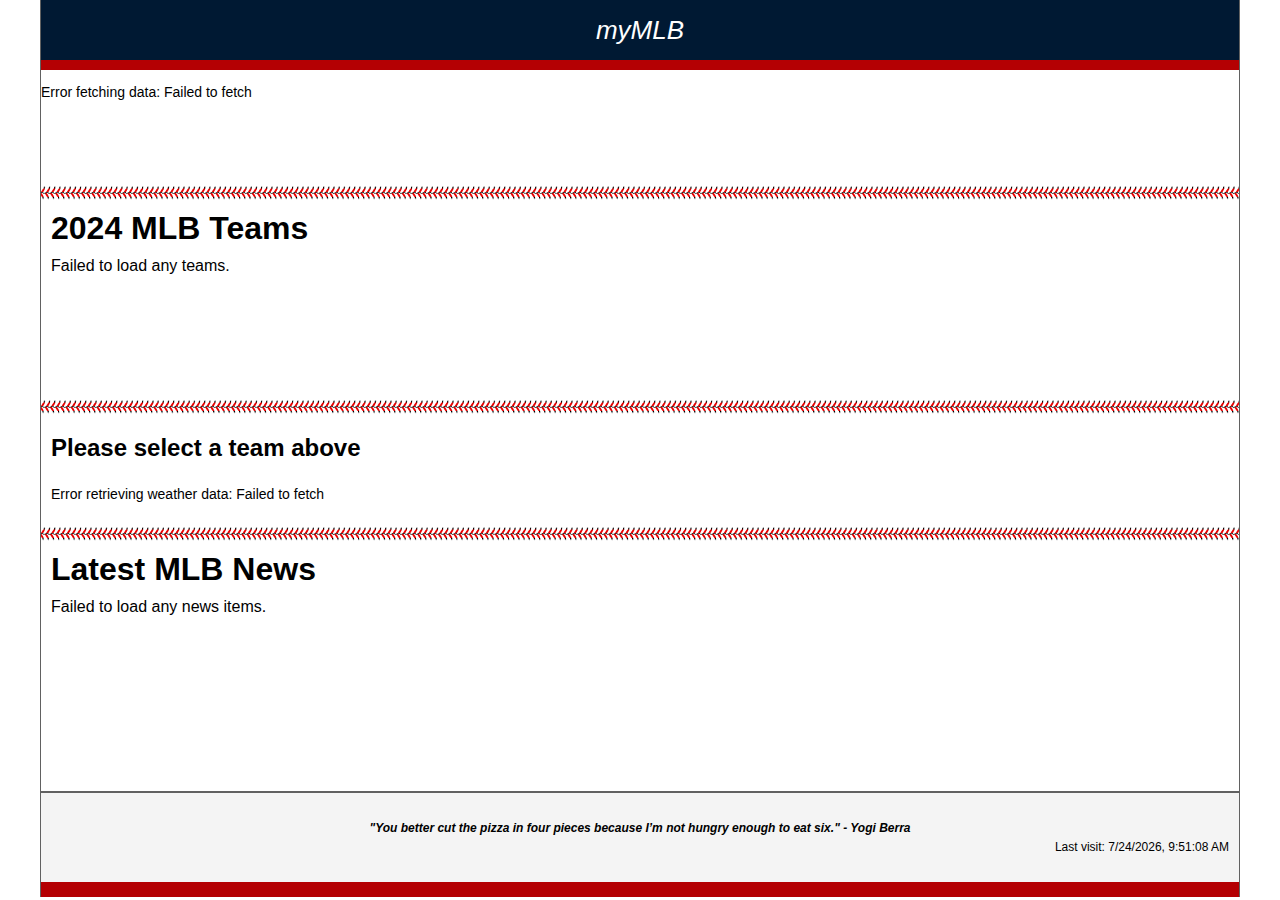
<file: index.html>
<!DOCTYPE html>
<html lang="en">
  <head>
    <meta charset="UTF-8" />
    <meta http-equiv="X-UA-Compatible" content="IE=edge">
    <meta property="og:type" content="website">
    <meta property="og:title" content="myMLB">
    <meta property="og:url" content="https://bericksmith.github.io/wdd330final">
    <meta name="viewport" content="width=device-width, initial-scale=1.0">
    <meta name="author" content="Berick Smith">
    <meta name="description" content="A simple way to find current MLB info about your favorite teams.">

    <title>2024 MLB Teams</title>

    <link rel="stylesheet" href="./css/styles.css">
    <link rel="icon" type="image/x-icon" href="favicon.ico">
    
  </head>
  <body>
    <header>
      myMLB
    </header>

    <div id="scoresContainer"></div>

    <div class="stitchDivider"></div>

    <h1>2024 MLB Teams</h1>

    <div id="teamDisplay"></div>

    <div class="stitchDivider"></div>

    
      <div id="teamInfo" class="team-info"></div>


    <div class="stitchDivider"></div>

    <div class="latestNews">
      <h1>Latest MLB News</h1>
      <div id="newsContent"></div>
    </div>

    <footer class="footer">
      <div id="quoteDisplay" class="yogi-ism"></div>
      <div id="visitInfo" class="visits"></div>
    </footer>

    <script type="module" src="./js/main.js"></script>
  </body>
</html>
</file>
<file: css/styles.css>
/* Custom CSS Variables */

:root {
    --primary-color: #001933;
    --secondary-color: #b40003;
    --background-color: #ffffff;
    --text-color: #000000;
    --border-color: #616161;
    --hover-bg-color: #0056b3;
    --active-color: #004085;
}

body {
    font-family: Arial, Helvetica, sans-serif;
    background-color: var(--background-color);
    color: var(--text-color);
    max-width: 1200px;
    margin: 0 auto;
    padding: 0;
    box-sizing: border-box;
    border-left: 1px solid var(--border-color);
    border-right: 1px solid var(--border-color);
}

h1, h2, h3, h4, h5, h6 {
    font-family: Arial, Helvetica, sans-serif;
    color: var(--text-color);
    padding: 10px 10px;
    margin: 0px;
}

h2, h3 {
    padding-left: 0px;
    padding-right: 0px;
}

p {
    font-size: 14px;
    color: var(--text-color);
}

a.external-link {
    padding-right: 15px;
    background: url('../images/external.svg') no-repeat right center;
    background-size: 10px 10px;
    font-size: 12px;
    color: var(--primary-color);
}

header {
    background-color: var(--primary-color);
    color: white;
    display: flex;
    justify-content: center;
    align-items: center;
    padding: 10px 0;
    text-align: center;
    font-size: 26px;
    font-style: italic;
    height: 40px;
    border-bottom: 10px solid var(--secondary-color);
}

.selectLogo {
    height: 40px;
    width: 40px;
}

/* Transition/Animation */

.team {
    border: 1px solid;
    border-color: var(--border-color);
    padding: 5px;
    margin: 5px;
    display: inline-block;
    cursor: pointer;
    transition: background-color 0.3s;
}

/* Hover Effect/Animation */

.team:hover, .team.active {
    background-color: #dddddd;
}

.team-info {
    margin-top: 0px;
    padding: 10px;
}

#teamDisplay {
    min-height: 142px;
    padding-left: 10px;
}

.team-colors {
    display:inline-block; 
    width:20px; 
    height:20px;
    border: 1px solid black;
}

.team-img {
    width: 350px;
    height: 350px;   
}

#newsContent {
    padding: 0px 10px;
}

.news-item {
    padding: 5px;
    font-size: 12px;   
}

.divider {
    border-top: 2px solid var(--border-color);
}

.stitchDivider {
    height: 15px;
    background-image: url('../images/ballstitches.png');
    background-repeat: repeat-x;
    width: 100%;
}

.latestNews {
    min-height: 250px;
}

/* Transition/Animation */

.venue-img {
    width: 100%;
    border: 3px solid var(--border-color);
    border-radius: 8px;
    animation: fadeIn 5s forwards;
}

.weatherDisplay {
    min-height: 170px;
}

.weather-report {
    background: #f4f4f4;
    padding: 10px 20px;
    border: 1px solid var(--primary-color);
    border-radius: 5px;
}

.yogi-ism {
    font-weight: bold; 
    text-align: center;
    font-style: italic;
    order: 1;
    width: 100%; 
}

.visits { 
    width: 100%;
    order: 2; 
    padding-top: 5px;
    text-align: right;
    color: #000000;
    min-height: 12px;
}

/* Transition/Animation */

@keyframes fadeIn {
    from { opacity: 0; }
    to { opacity: 1; }
}

/* Transition/Animation */

.ticketbutton {
    display: inline-block;
    padding: 10px 20px;
    margin: 10px;
    background-color: var(--primary-color);
    color: white;
    text-align: center;
    text-decoration: none;
    font-size: 16px;
    border: none;
    border-radius: 5px;
    cursor: pointer;
    transition: background-color 0.3s ease, transform 0.3s ease;
}

/* Hover Effect/Animation */

.ticketbutton:hover {
    background-color: var(--secondary-color);
    transform: scale(1.25);
    border: 1px solid var(--primary-color);
    color: var(--primary-color);
}

/* Flexbox Layout */

.ticket-container {
    display: flex;
    flex-direction: column;
    align-items: center;
    justify-content: center;
}

.team-section, .venue-section {
    flex: 1;
    margin-right: 20px;
}

.flex-container {
    display: flex;
    justify-content: space-between;
    margin-bottom: 20px;
}

#scoresContainer {
    min-height: 115px;
    display: flex;
    flex-wrap: nowrap;
    overflow-x: auto;
}

.game-element {
    border-right: 1px solid #ccc;
    padding-right: 10px;
    margin-right: 10px;
    box-sizing: border-box;
    min-width: 110px;
    min-height: 98px;
}


.score-line {
    display: flex;
    align-items: center;
    font-size: 14px;
    margin-bottom: 5px;
}

.score-line span {
    white-space: nowrap; 
}

.mlb-logo {
    background-color: #efefef;
    width: 85px;
    height: 85px;
    display: block;
    padding: 10px 10px 3px 5px;
    margin-right: 10px;
}

.score-logo {
    height: 20px;
    width: 20px;
    margin-right: 10px;
}

.score-details {
    font-size: 10px;
    white-space: nowrap;
}

.score {
    font-size: 12px;
}

/* Flexbox Layout */

.footer {
    display: flex;
    flex-direction: column;
    align-items: center;
    justify-content: center;     
    background-color: #f4f4f4;
    padding: 7px 10px;
    border-top: 2px solid var(--border-color);
    border-bottom: 15px solid var(--secondary-color);
    font-size: 12px;
    color: #000;
    min-height: 75px;

}

/* Card Flip Effect */

.flip-card {
    background-color: transparent;
    width: 350px;
    height: 350px;
    perspective: 1000px;
}

.flip-card-inner {
    position: relative;
    width: 100%;
    height: 100%;
    text-align: center;
    transition: transform 0.6s;
    transform-style: preserve-3d;
}

/* Hover Effect/Animation */

.flip-card:hover .flip-card-inner {
    transform: rotateY(180deg);
}

.flip-card-front, .flip-card-back {
    position: absolute;
    width: 100%;
    height: 100%;
    -webkit-backface-visibility: hidden;
    backface-visibility: hidden;
}

.flip-card-front {
    z-index: 2;
    transform: rotateY(0deg);
}

.flip-card-back {
    transform: rotateY(180deg);
    background-color: #575757;
    border: 2px solid #000000;
}

/* Responsive adjustments for mobile screens */
@media (max-width: 600px) {
    .flex-container {
        flex-direction: column;
    }

    .team-img {
        width: 100%; 
        height: 100%;   
    }

    .latestNews {
        min-height: 375px;
    }

    .footer {
        min-height: 100px;
    }
}
</file>
